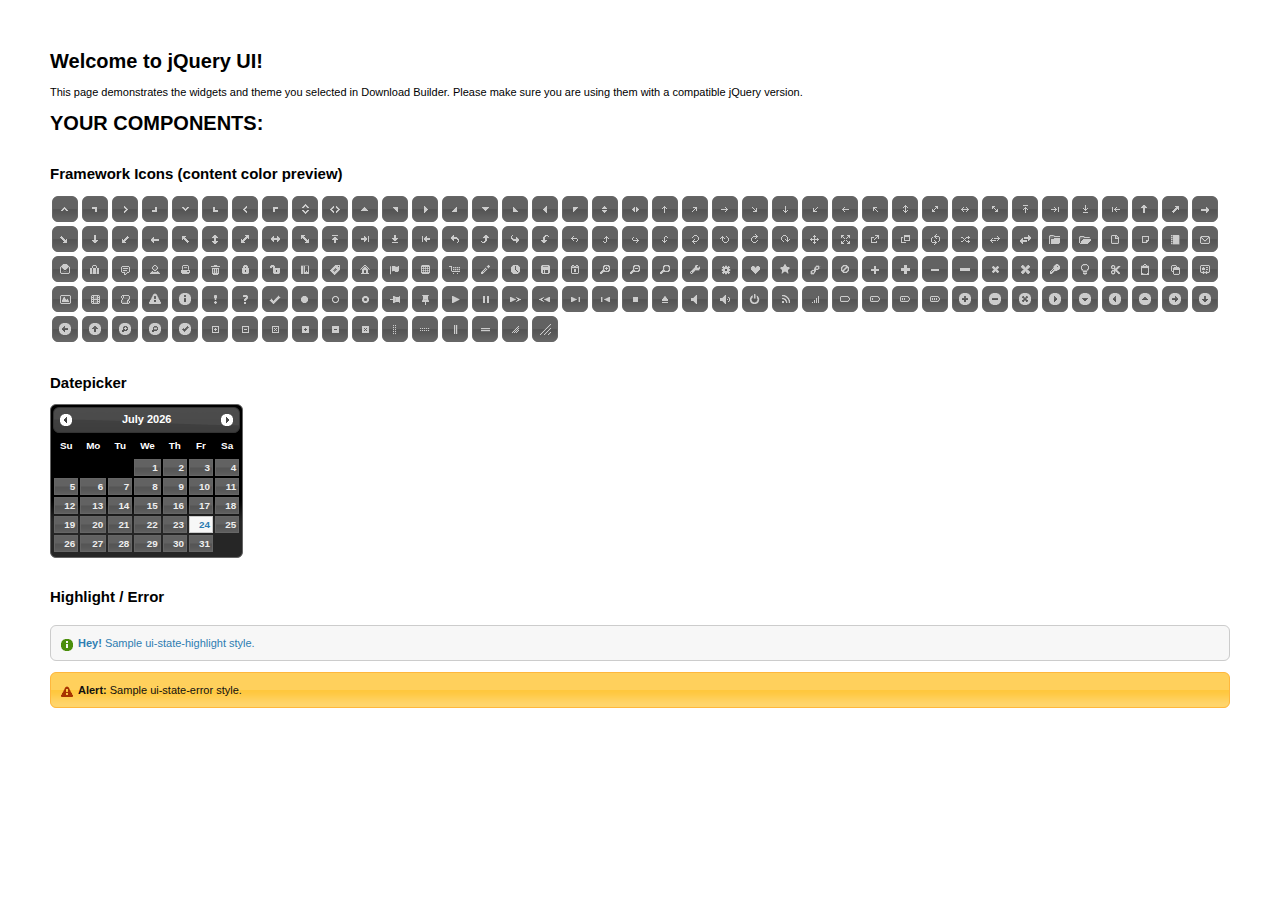
<file: app/lib/jquery-ui-1.11.4.custom/index.html>
<!doctype html>
<html lang="us">
<head>
	<meta charset="utf-8">
	<title>jQuery UI Example Page</title>
	<link href="jquery-ui.css" rel="stylesheet">
	<style>
	body{
		font: 62.5% "Trebuchet MS", sans-serif;
		margin: 50px;
	}
	.demoHeaders {
		margin-top: 2em;
	}
	#dialog-link {
		padding: .4em 1em .4em 20px;
		text-decoration: none;
		position: relative;
	}
	#dialog-link span.ui-icon {
		margin: 0 5px 0 0;
		position: absolute;
		left: .2em;
		top: 50%;
		margin-top: -8px;
	}
	#icons {
		margin: 0;
		padding: 0;
	}
	#icons li {
		margin: 2px;
		position: relative;
		padding: 4px 0;
		cursor: pointer;
		float: left;
		list-style: none;
	}
	#icons span.ui-icon {
		float: left;
		margin: 0 4px;
	}
	.fakewindowcontain .ui-widget-overlay {
		position: absolute;
	}
	select {
		width: 200px;
	}
	</style>
</head>
<body>

<h1>Welcome to jQuery UI!</h1>

<div class="ui-widget">
	<p>This page demonstrates the widgets and theme you selected in Download Builder. Please make sure you are using them with a compatible jQuery version.</p>
</div>

<h1>YOUR COMPONENTS:</h1>












<h2 class="demoHeaders">Framework Icons (content color preview)</h2>
<ul id="icons" class="ui-widget ui-helper-clearfix">
	<li class="ui-state-default ui-corner-all" title=".ui-icon-carat-1-n"><span class="ui-icon ui-icon-carat-1-n"></span></li>
	<li class="ui-state-default ui-corner-all" title=".ui-icon-carat-1-ne"><span class="ui-icon ui-icon-carat-1-ne"></span></li>
	<li class="ui-state-default ui-corner-all" title=".ui-icon-carat-1-e"><span class="ui-icon ui-icon-carat-1-e"></span></li>
	<li class="ui-state-default ui-corner-all" title=".ui-icon-carat-1-se"><span class="ui-icon ui-icon-carat-1-se"></span></li>
	<li class="ui-state-default ui-corner-all" title=".ui-icon-carat-1-s"><span class="ui-icon ui-icon-carat-1-s"></span></li>
	<li class="ui-state-default ui-corner-all" title=".ui-icon-carat-1-sw"><span class="ui-icon ui-icon-carat-1-sw"></span></li>
	<li class="ui-state-default ui-corner-all" title=".ui-icon-carat-1-w"><span class="ui-icon ui-icon-carat-1-w"></span></li>
	<li class="ui-state-default ui-corner-all" title=".ui-icon-carat-1-nw"><span class="ui-icon ui-icon-carat-1-nw"></span></li>
	<li class="ui-state-default ui-corner-all" title=".ui-icon-carat-2-n-s"><span class="ui-icon ui-icon-carat-2-n-s"></span></li>
	<li class="ui-state-default ui-corner-all" title=".ui-icon-carat-2-e-w"><span class="ui-icon ui-icon-carat-2-e-w"></span></li>
	<li class="ui-state-default ui-corner-all" title=".ui-icon-triangle-1-n"><span class="ui-icon ui-icon-triangle-1-n"></span></li>
	<li class="ui-state-default ui-corner-all" title=".ui-icon-triangle-1-ne"><span class="ui-icon ui-icon-triangle-1-ne"></span></li>
	<li class="ui-state-default ui-corner-all" title=".ui-icon-triangle-1-e"><span class="ui-icon ui-icon-triangle-1-e"></span></li>
	<li class="ui-state-default ui-corner-all" title=".ui-icon-triangle-1-se"><span class="ui-icon ui-icon-triangle-1-se"></span></li>
	<li class="ui-state-default ui-corner-all" title=".ui-icon-triangle-1-s"><span class="ui-icon ui-icon-triangle-1-s"></span></li>
	<li class="ui-state-default ui-corner-all" title=".ui-icon-triangle-1-sw"><span class="ui-icon ui-icon-triangle-1-sw"></span></li>
	<li class="ui-state-default ui-corner-all" title=".ui-icon-triangle-1-w"><span class="ui-icon ui-icon-triangle-1-w"></span></li>
	<li class="ui-state-default ui-corner-all" title=".ui-icon-triangle-1-nw"><span class="ui-icon ui-icon-triangle-1-nw"></span></li>
	<li class="ui-state-default ui-corner-all" title=".ui-icon-triangle-2-n-s"><span class="ui-icon ui-icon-triangle-2-n-s"></span></li>
	<li class="ui-state-default ui-corner-all" title=".ui-icon-triangle-2-e-w"><span class="ui-icon ui-icon-triangle-2-e-w"></span></li>
	<li class="ui-state-default ui-corner-all" title=".ui-icon-arrow-1-n"><span class="ui-icon ui-icon-arrow-1-n"></span></li>
	<li class="ui-state-default ui-corner-all" title=".ui-icon-arrow-1-ne"><span class="ui-icon ui-icon-arrow-1-ne"></span></li>
	<li class="ui-state-default ui-corner-all" title=".ui-icon-arrow-1-e"><span class="ui-icon ui-icon-arrow-1-e"></span></li>
	<li class="ui-state-default ui-corner-all" title=".ui-icon-arrow-1-se"><span class="ui-icon ui-icon-arrow-1-se"></span></li>
	<li class="ui-state-default ui-corner-all" title=".ui-icon-arrow-1-s"><span class="ui-icon ui-icon-arrow-1-s"></span></li>
	<li class="ui-state-default ui-corner-all" title=".ui-icon-arrow-1-sw"><span class="ui-icon ui-icon-arrow-1-sw"></span></li>
	<li class="ui-state-default ui-corner-all" title=".ui-icon-arrow-1-w"><span class="ui-icon ui-icon-arrow-1-w"></span></li>
	<li class="ui-state-default ui-corner-all" title=".ui-icon-arrow-1-nw"><span class="ui-icon ui-icon-arrow-1-nw"></span></li>
	<li class="ui-state-default ui-corner-all" title=".ui-icon-arrow-2-n-s"><span class="ui-icon ui-icon-arrow-2-n-s"></span></li>
	<li class="ui-state-default ui-corner-all" title=".ui-icon-arrow-2-ne-sw"><span class="ui-icon ui-icon-arrow-2-ne-sw"></span></li>
	<li class="ui-state-default ui-corner-all" title=".ui-icon-arrow-2-e-w"><span class="ui-icon ui-icon-arrow-2-e-w"></span></li>
	<li class="ui-state-default ui-corner-all" title=".ui-icon-arrow-2-se-nw"><span class="ui-icon ui-icon-arrow-2-se-nw"></span></li>
	<li class="ui-state-default ui-corner-all" title=".ui-icon-arrowstop-1-n"><span class="ui-icon ui-icon-arrowstop-1-n"></span></li>
	<li class="ui-state-default ui-corner-all" title=".ui-icon-arrowstop-1-e"><span class="ui-icon ui-icon-arrowstop-1-e"></span></li>
	<li class="ui-state-default ui-corner-all" title=".ui-icon-arrowstop-1-s"><span class="ui-icon ui-icon-arrowstop-1-s"></span></li>
	<li class="ui-state-default ui-corner-all" title=".ui-icon-arrowstop-1-w"><span class="ui-icon ui-icon-arrowstop-1-w"></span></li>
	<li class="ui-state-default ui-corner-all" title=".ui-icon-arrowthick-1-n"><span class="ui-icon ui-icon-arrowthick-1-n"></span></li>
	<li class="ui-state-default ui-corner-all" title=".ui-icon-arrowthick-1-ne"><span class="ui-icon ui-icon-arrowthick-1-ne"></span></li>
	<li class="ui-state-default ui-corner-all" title=".ui-icon-arrowthick-1-e"><span class="ui-icon ui-icon-arrowthick-1-e"></span></li>
	<li class="ui-state-default ui-corner-all" title=".ui-icon-arrowthick-1-se"><span class="ui-icon ui-icon-arrowthick-1-se"></span></li>
	<li class="ui-state-default ui-corner-all" title=".ui-icon-arrowthick-1-s"><span class="ui-icon ui-icon-arrowthick-1-s"></span></li>
	<li class="ui-state-default ui-corner-all" title=".ui-icon-arrowthick-1-sw"><span class="ui-icon ui-icon-arrowthick-1-sw"></span></li>
	<li class="ui-state-default ui-corner-all" title=".ui-icon-arrowthick-1-w"><span class="ui-icon ui-icon-arrowthick-1-w"></span></li>
	<li class="ui-state-default ui-corner-all" title=".ui-icon-arrowthick-1-nw"><span class="ui-icon ui-icon-arrowthick-1-nw"></span></li>
	<li class="ui-state-default ui-corner-all" title=".ui-icon-arrowthick-2-n-s"><span class="ui-icon ui-icon-arrowthick-2-n-s"></span></li>
	<li class="ui-state-default ui-corner-all" title=".ui-icon-arrowthick-2-ne-sw"><span class="ui-icon ui-icon-arrowthick-2-ne-sw"></span></li>
	<li class="ui-state-default ui-corner-all" title=".ui-icon-arrowthick-2-e-w"><span class="ui-icon ui-icon-arrowthick-2-e-w"></span></li>
	<li class="ui-state-default ui-corner-all" title=".ui-icon-arrowthick-2-se-nw"><span class="ui-icon ui-icon-arrowthick-2-se-nw"></span></li>
	<li class="ui-state-default ui-corner-all" title=".ui-icon-arrowthickstop-1-n"><span class="ui-icon ui-icon-arrowthickstop-1-n"></span></li>
	<li class="ui-state-default ui-corner-all" title=".ui-icon-arrowthickstop-1-e"><span class="ui-icon ui-icon-arrowthickstop-1-e"></span></li>
	<li class="ui-state-default ui-corner-all" title=".ui-icon-arrowthickstop-1-s"><span class="ui-icon ui-icon-arrowthickstop-1-s"></span></li>
	<li class="ui-state-default ui-corner-all" title=".ui-icon-arrowthickstop-1-w"><span class="ui-icon ui-icon-arrowthickstop-1-w"></span></li>
	<li class="ui-state-default ui-corner-all" title=".ui-icon-arrowreturnthick-1-w"><span class="ui-icon ui-icon-arrowreturnthick-1-w"></span></li>
	<li class="ui-state-default ui-corner-all" title=".ui-icon-arrowreturnthick-1-n"><span class="ui-icon ui-icon-arrowreturnthick-1-n"></span></li>
	<li class="ui-state-default ui-corner-all" title=".ui-icon-arrowreturnthick-1-e"><span class="ui-icon ui-icon-arrowreturnthick-1-e"></span></li>
	<li class="ui-state-default ui-corner-all" title=".ui-icon-arrowreturnthick-1-s"><span class="ui-icon ui-icon-arrowreturnthick-1-s"></span></li>
	<li class="ui-state-default ui-corner-all" title=".ui-icon-arrowreturn-1-w"><span class="ui-icon ui-icon-arrowreturn-1-w"></span></li>
	<li class="ui-state-default ui-corner-all" title=".ui-icon-arrowreturn-1-n"><span class="ui-icon ui-icon-arrowreturn-1-n"></span></li>
	<li class="ui-state-default ui-corner-all" title=".ui-icon-arrowreturn-1-e"><span class="ui-icon ui-icon-arrowreturn-1-e"></span></li>
	<li class="ui-state-default ui-corner-all" title=".ui-icon-arrowreturn-1-s"><span class="ui-icon ui-icon-arrowreturn-1-s"></span></li>
	<li class="ui-state-default ui-corner-all" title=".ui-icon-arrowrefresh-1-w"><span class="ui-icon ui-icon-arrowrefresh-1-w"></span></li>
	<li class="ui-state-default ui-corner-all" title=".ui-icon-arrowrefresh-1-n"><span class="ui-icon ui-icon-arrowrefresh-1-n"></span></li>
	<li class="ui-state-default ui-corner-all" title=".ui-icon-arrowrefresh-1-e"><span class="ui-icon ui-icon-arrowrefresh-1-e"></span></li>
	<li class="ui-state-default ui-corner-all" title=".ui-icon-arrowrefresh-1-s"><span class="ui-icon ui-icon-arrowrefresh-1-s"></span></li>
	<li class="ui-state-default ui-corner-all" title=".ui-icon-arrow-4"><span class="ui-icon ui-icon-arrow-4"></span></li>
	<li class="ui-state-default ui-corner-all" title=".ui-icon-arrow-4-diag"><span class="ui-icon ui-icon-arrow-4-diag"></span></li>
	<li class="ui-state-default ui-corner-all" title=".ui-icon-extlink"><span class="ui-icon ui-icon-extlink"></span></li>
	<li class="ui-state-default ui-corner-all" title=".ui-icon-newwin"><span class="ui-icon ui-icon-newwin"></span></li>
	<li class="ui-state-default ui-corner-all" title=".ui-icon-refresh"><span class="ui-icon ui-icon-refresh"></span></li>
	<li class="ui-state-default ui-corner-all" title=".ui-icon-shuffle"><span class="ui-icon ui-icon-shuffle"></span></li>
	<li class="ui-state-default ui-corner-all" title=".ui-icon-transfer-e-w"><span class="ui-icon ui-icon-transfer-e-w"></span></li>
	<li class="ui-state-default ui-corner-all" title=".ui-icon-transferthick-e-w"><span class="ui-icon ui-icon-transferthick-e-w"></span></li>
	<li class="ui-state-default ui-corner-all" title=".ui-icon-folder-collapsed"><span class="ui-icon ui-icon-folder-collapsed"></span></li>
	<li class="ui-state-default ui-corner-all" title=".ui-icon-folder-open"><span class="ui-icon ui-icon-folder-open"></span></li>
	<li class="ui-state-default ui-corner-all" title=".ui-icon-document"><span class="ui-icon ui-icon-document"></span></li>
	<li class="ui-state-default ui-corner-all" title=".ui-icon-document-b"><span class="ui-icon ui-icon-document-b"></span></li>
	<li class="ui-state-default ui-corner-all" title=".ui-icon-note"><span class="ui-icon ui-icon-note"></span></li>
	<li class="ui-state-default ui-corner-all" title=".ui-icon-mail-closed"><span class="ui-icon ui-icon-mail-closed"></span></li>
	<li class="ui-state-default ui-corner-all" title=".ui-icon-mail-open"><span class="ui-icon ui-icon-mail-open"></span></li>
	<li class="ui-state-default ui-corner-all" title=".ui-icon-suitcase"><span class="ui-icon ui-icon-suitcase"></span></li>
	<li class="ui-state-default ui-corner-all" title=".ui-icon-comment"><span class="ui-icon ui-icon-comment"></span></li>
	<li class="ui-state-default ui-corner-all" title=".ui-icon-person"><span class="ui-icon ui-icon-person"></span></li>
	<li class="ui-state-default ui-corner-all" title=".ui-icon-print"><span class="ui-icon ui-icon-print"></span></li>
	<li class="ui-state-default ui-corner-all" title=".ui-icon-trash"><span class="ui-icon ui-icon-trash"></span></li>
	<li class="ui-state-default ui-corner-all" title=".ui-icon-locked"><span class="ui-icon ui-icon-locked"></span></li>
	<li class="ui-state-default ui-corner-all" title=".ui-icon-unlocked"><span class="ui-icon ui-icon-unlocked"></span></li>
	<li class="ui-state-default ui-corner-all" title=".ui-icon-bookmark"><span class="ui-icon ui-icon-bookmark"></span></li>
	<li class="ui-state-default ui-corner-all" title=".ui-icon-tag"><span class="ui-icon ui-icon-tag"></span></li>
	<li class="ui-state-default ui-corner-all" title=".ui-icon-home"><span class="ui-icon ui-icon-home"></span></li>
	<li class="ui-state-default ui-corner-all" title=".ui-icon-flag"><span class="ui-icon ui-icon-flag"></span></li>
	<li class="ui-state-default ui-corner-all" title=".ui-icon-calculator"><span class="ui-icon ui-icon-calculator"></span></li>
	<li class="ui-state-default ui-corner-all" title=".ui-icon-cart"><span class="ui-icon ui-icon-cart"></span></li>
	<li class="ui-state-default ui-corner-all" title=".ui-icon-pencil"><span class="ui-icon ui-icon-pencil"></span></li>
	<li class="ui-state-default ui-corner-all" title=".ui-icon-clock"><span class="ui-icon ui-icon-clock"></span></li>
	<li class="ui-state-default ui-corner-all" title=".ui-icon-disk"><span class="ui-icon ui-icon-disk"></span></li>
	<li class="ui-state-default ui-corner-all" title=".ui-icon-calendar"><span class="ui-icon ui-icon-calendar"></span></li>
	<li class="ui-state-default ui-corner-all" title=".ui-icon-zoomin"><span class="ui-icon ui-icon-zoomin"></span></li>
	<li class="ui-state-default ui-corner-all" title=".ui-icon-zoomout"><span class="ui-icon ui-icon-zoomout"></span></li>
	<li class="ui-state-default ui-corner-all" title=".ui-icon-search"><span class="ui-icon ui-icon-search"></span></li>
	<li class="ui-state-default ui-corner-all" title=".ui-icon-wrench"><span class="ui-icon ui-icon-wrench"></span></li>
	<li class="ui-state-default ui-corner-all" title=".ui-icon-gear"><span class="ui-icon ui-icon-gear"></span></li>
	<li class="ui-state-default ui-corner-all" title=".ui-icon-heart"><span class="ui-icon ui-icon-heart"></span></li>
	<li class="ui-state-default ui-corner-all" title=".ui-icon-star"><span class="ui-icon ui-icon-star"></span></li>
	<li class="ui-state-default ui-corner-all" title=".ui-icon-link"><span class="ui-icon ui-icon-link"></span></li>
	<li class="ui-state-default ui-corner-all" title=".ui-icon-cancel"><span class="ui-icon ui-icon-cancel"></span></li>
	<li class="ui-state-default ui-corner-all" title=".ui-icon-plus"><span class="ui-icon ui-icon-plus"></span></li>
	<li class="ui-state-default ui-corner-all" title=".ui-icon-plusthick"><span class="ui-icon ui-icon-plusthick"></span></li>
	<li class="ui-state-default ui-corner-all" title=".ui-icon-minus"><span class="ui-icon ui-icon-minus"></span></li>
	<li class="ui-state-default ui-corner-all" title=".ui-icon-minusthick"><span class="ui-icon ui-icon-minusthick"></span></li>
	<li class="ui-state-default ui-corner-all" title=".ui-icon-close"><span class="ui-icon ui-icon-close"></span></li>
	<li class="ui-state-default ui-corner-all" title=".ui-icon-closethick"><span class="ui-icon ui-icon-closethick"></span></li>
	<li class="ui-state-default ui-corner-all" title=".ui-icon-key"><span class="ui-icon ui-icon-key"></span></li>
	<li class="ui-state-default ui-corner-all" title=".ui-icon-lightbulb"><span class="ui-icon ui-icon-lightbulb"></span></li>
	<li class="ui-state-default ui-corner-all" title=".ui-icon-scissors"><span class="ui-icon ui-icon-scissors"></span></li>
	<li class="ui-state-default ui-corner-all" title=".ui-icon-clipboard"><span class="ui-icon ui-icon-clipboard"></span></li>
	<li class="ui-state-default ui-corner-all" title=".ui-icon-copy"><span class="ui-icon ui-icon-copy"></span></li>
	<li class="ui-state-default ui-corner-all" title=".ui-icon-contact"><span class="ui-icon ui-icon-contact"></span></li>
	<li class="ui-state-default ui-corner-all" title=".ui-icon-image"><span class="ui-icon ui-icon-image"></span></li>
	<li class="ui-state-default ui-corner-all" title=".ui-icon-video"><span class="ui-icon ui-icon-video"></span></li>
	<li class="ui-state-default ui-corner-all" title=".ui-icon-script"><span class="ui-icon ui-icon-script"></span></li>
	<li class="ui-state-default ui-corner-all" title=".ui-icon-alert"><span class="ui-icon ui-icon-alert"></span></li>
	<li class="ui-state-default ui-corner-all" title=".ui-icon-info"><span class="ui-icon ui-icon-info"></span></li>
	<li class="ui-state-default ui-corner-all" title=".ui-icon-notice"><span class="ui-icon ui-icon-notice"></span></li>
	<li class="ui-state-default ui-corner-all" title=".ui-icon-help"><span class="ui-icon ui-icon-help"></span></li>
	<li class="ui-state-default ui-corner-all" title=".ui-icon-check"><span class="ui-icon ui-icon-check"></span></li>
	<li class="ui-state-default ui-corner-all" title=".ui-icon-bullet"><span class="ui-icon ui-icon-bullet"></span></li>
	<li class="ui-state-default ui-corner-all" title=".ui-icon-radio-off"><span class="ui-icon ui-icon-radio-off"></span></li>
	<li class="ui-state-default ui-corner-all" title=".ui-icon-radio-on"><span class="ui-icon ui-icon-radio-on"></span></li>
	<li class="ui-state-default ui-corner-all" title=".ui-icon-pin-w"><span class="ui-icon ui-icon-pin-w"></span></li>
	<li class="ui-state-default ui-corner-all" title=".ui-icon-pin-s"><span class="ui-icon ui-icon-pin-s"></span></li>
	<li class="ui-state-default ui-corner-all" title=".ui-icon-play"><span class="ui-icon ui-icon-play"></span></li>
	<li class="ui-state-default ui-corner-all" title=".ui-icon-pause"><span class="ui-icon ui-icon-pause"></span></li>
	<li class="ui-state-default ui-corner-all" title=".ui-icon-seek-next"><span class="ui-icon ui-icon-seek-next"></span></li>
	<li class="ui-state-default ui-corner-all" title=".ui-icon-seek-prev"><span class="ui-icon ui-icon-seek-prev"></span></li>
	<li class="ui-state-default ui-corner-all" title=".ui-icon-seek-end"><span class="ui-icon ui-icon-seek-end"></span></li>
	<li class="ui-state-default ui-corner-all" title=".ui-icon-seek-first"><span class="ui-icon ui-icon-seek-first"></span></li>
	<li class="ui-state-default ui-corner-all" title=".ui-icon-stop"><span class="ui-icon ui-icon-stop"></span></li>
	<li class="ui-state-default ui-corner-all" title=".ui-icon-eject"><span class="ui-icon ui-icon-eject"></span></li>
	<li class="ui-state-default ui-corner-all" title=".ui-icon-volume-off"><span class="ui-icon ui-icon-volume-off"></span></li>
	<li class="ui-state-default ui-corner-all" title=".ui-icon-volume-on"><span class="ui-icon ui-icon-volume-on"></span></li>
	<li class="ui-state-default ui-corner-all" title=".ui-icon-power"><span class="ui-icon ui-icon-power"></span></li>
	<li class="ui-state-default ui-corner-all" title=".ui-icon-signal-diag"><span class="ui-icon ui-icon-signal-diag"></span></li>
	<li class="ui-state-default ui-corner-all" title=".ui-icon-signal"><span class="ui-icon ui-icon-signal"></span></li>
	<li class="ui-state-default ui-corner-all" title=".ui-icon-battery-0"><span class="ui-icon ui-icon-battery-0"></span></li>
	<li class="ui-state-default ui-corner-all" title=".ui-icon-battery-1"><span class="ui-icon ui-icon-battery-1"></span></li>
	<li class="ui-state-default ui-corner-all" title=".ui-icon-battery-2"><span class="ui-icon ui-icon-battery-2"></span></li>
	<li class="ui-state-default ui-corner-all" title=".ui-icon-battery-3"><span class="ui-icon ui-icon-battery-3"></span></li>
	<li class="ui-state-default ui-corner-all" title=".ui-icon-circle-plus"><span class="ui-icon ui-icon-circle-plus"></span></li>
	<li class="ui-state-default ui-corner-all" title=".ui-icon-circle-minus"><span class="ui-icon ui-icon-circle-minus"></span></li>
	<li class="ui-state-default ui-corner-all" title=".ui-icon-circle-close"><span class="ui-icon ui-icon-circle-close"></span></li>
	<li class="ui-state-default ui-corner-all" title=".ui-icon-circle-triangle-e"><span class="ui-icon ui-icon-circle-triangle-e"></span></li>
	<li class="ui-state-default ui-corner-all" title=".ui-icon-circle-triangle-s"><span class="ui-icon ui-icon-circle-triangle-s"></span></li>
	<li class="ui-state-default ui-corner-all" title=".ui-icon-circle-triangle-w"><span class="ui-icon ui-icon-circle-triangle-w"></span></li>
	<li class="ui-state-default ui-corner-all" title=".ui-icon-circle-triangle-n"><span class="ui-icon ui-icon-circle-triangle-n"></span></li>
	<li class="ui-state-default ui-corner-all" title=".ui-icon-circle-arrow-e"><span class="ui-icon ui-icon-circle-arrow-e"></span></li>
	<li class="ui-state-default ui-corner-all" title=".ui-icon-circle-arrow-s"><span class="ui-icon ui-icon-circle-arrow-s"></span></li>
	<li class="ui-state-default ui-corner-all" title=".ui-icon-circle-arrow-w"><span class="ui-icon ui-icon-circle-arrow-w"></span></li>
	<li class="ui-state-default ui-corner-all" title=".ui-icon-circle-arrow-n"><span class="ui-icon ui-icon-circle-arrow-n"></span></li>
	<li class="ui-state-default ui-corner-all" title=".ui-icon-circle-zoomin"><span class="ui-icon ui-icon-circle-zoomin"></span></li>
	<li class="ui-state-default ui-corner-all" title=".ui-icon-circle-zoomout"><span class="ui-icon ui-icon-circle-zoomout"></span></li>
	<li class="ui-state-default ui-corner-all" title=".ui-icon-circle-check"><span class="ui-icon ui-icon-circle-check"></span></li>
	<li class="ui-state-default ui-corner-all" title=".ui-icon-circlesmall-plus"><span class="ui-icon ui-icon-circlesmall-plus"></span></li>
	<li class="ui-state-default ui-corner-all" title=".ui-icon-circlesmall-minus"><span class="ui-icon ui-icon-circlesmall-minus"></span></li>
	<li class="ui-state-default ui-corner-all" title=".ui-icon-circlesmall-close"><span class="ui-icon ui-icon-circlesmall-close"></span></li>
	<li class="ui-state-default ui-corner-all" title=".ui-icon-squaresmall-plus"><span class="ui-icon ui-icon-squaresmall-plus"></span></li>
	<li class="ui-state-default ui-corner-all" title=".ui-icon-squaresmall-minus"><span class="ui-icon ui-icon-squaresmall-minus"></span></li>
	<li class="ui-state-default ui-corner-all" title=".ui-icon-squaresmall-close"><span class="ui-icon ui-icon-squaresmall-close"></span></li>
	<li class="ui-state-default ui-corner-all" title=".ui-icon-grip-dotted-vertical"><span class="ui-icon ui-icon-grip-dotted-vertical"></span></li>
	<li class="ui-state-default ui-corner-all" title=".ui-icon-grip-dotted-horizontal"><span class="ui-icon ui-icon-grip-dotted-horizontal"></span></li>
	<li class="ui-state-default ui-corner-all" title=".ui-icon-grip-solid-vertical"><span class="ui-icon ui-icon-grip-solid-vertical"></span></li>
	<li class="ui-state-default ui-corner-all" title=".ui-icon-grip-solid-horizontal"><span class="ui-icon ui-icon-grip-solid-horizontal"></span></li>
	<li class="ui-state-default ui-corner-all" title=".ui-icon-gripsmall-diagonal-se"><span class="ui-icon ui-icon-gripsmall-diagonal-se"></span></li>
	<li class="ui-state-default ui-corner-all" title=".ui-icon-grip-diagonal-se"><span class="ui-icon ui-icon-grip-diagonal-se"></span></li>
</ul>




<!-- Datepicker -->
<h2 class="demoHeaders">Datepicker</h2>
<div id="datepicker"></div>












<!-- Highlight / Error -->
<h2 class="demoHeaders">Highlight / Error</h2>
<div class="ui-widget">
	<div class="ui-state-highlight ui-corner-all" style="margin-top: 20px; padding: 0 .7em;">
		<p><span class="ui-icon ui-icon-info" style="float: left; margin-right: .3em;"></span>
		<strong>Hey!</strong> Sample ui-state-highlight style.</p>
	</div>
</div>
<br>
<div class="ui-widget">
	<div class="ui-state-error ui-corner-all" style="padding: 0 .7em;">
		<p><span class="ui-icon ui-icon-alert" style="float: left; margin-right: .3em;"></span>
		<strong>Alert:</strong> Sample ui-state-error style.</p>
	</div>
</div>

<script src="external/jquery/jquery.js"></script>
<script src="jquery-ui.js"></script>
<script>











$( "#datepicker" ).datepicker({
	inline: true
});














// Hover states on the static widgets
$( "#dialog-link, #icons li" ).hover(
	function() {
		$( this ).addClass( "ui-state-hover" );
	},
	function() {
		$( this ).removeClass( "ui-state-hover" );
	}
);
</script>
</body>
</html>
</file>
